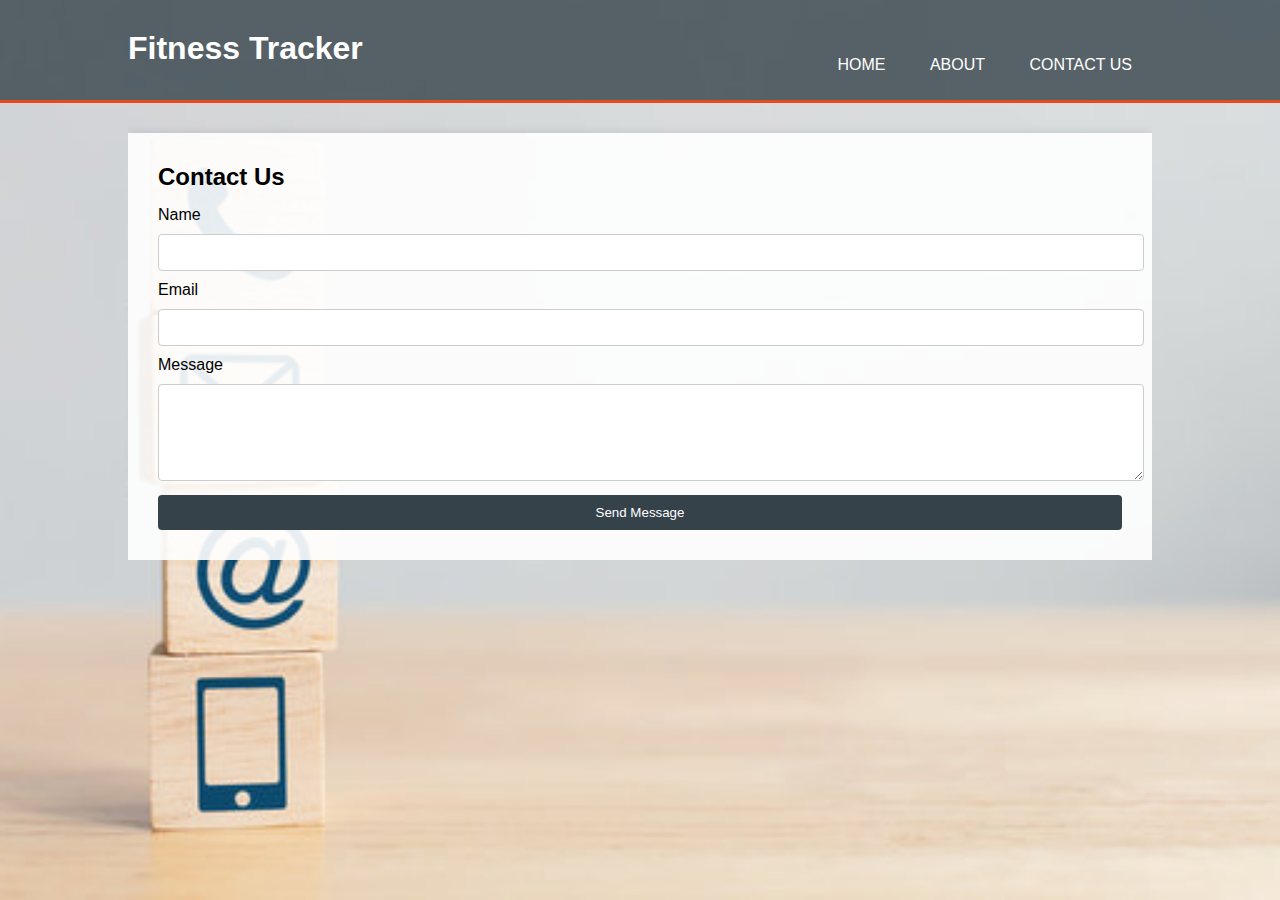
<file: Contact_us.html>
<!DOCTYPE html>
<html lang="en">
<head>
    <meta charset="UTF-8">
    <meta name="viewport" content="width=device-width, initial-scale=1.0">
    <title>Contact Us - Fitness Tracker</title>
    <style>
        body {
            font-family: Arial, sans-serif;
            margin: 0;
            padding: 0;
            background: url('background.jpg') no-repeat center center fixed; 
            background-size: cover;
        }
        .container {
            width: 80%;
            margin: auto;
            overflow: hidden;
        }
        header {
            background: rgba(53, 66, 74, 0.8);
            color: #ffffff;
            padding-top: 30px;
            min-height: 70px;
            border-bottom: #e8491d 3px solid;
        }
        header a {
            color: #ffffff;
            text-decoration: none;
            text-transform: uppercase;
            font-size: 16px;
        }
        header ul {
            padding: 0;
            list-style: none;
        }
        header li {
            display: inline;
            padding: 0 20px 0 20px;
        }
        header .highlight, header .current a {
            color: #e8491d;
        }
        header .branding {
            float: left;
        }
        header .branding h1 {
            margin: 0;
        }
        header nav {
            float: right;
            margin-top: 10px;
        }
        .contact-form {
            background: rgba(255, 255, 255, 0.9);
            padding: 30px;
            margin-top: 30px;
            box-shadow: 0 0 10px rgba(0,0,0,0.1);
        }
        .contact-form h2 {
            margin: 0 0 15px;
        }
        .contact-form input, .contact-form textarea {
            width: 100%;
            padding: 10px;
            margin: 10px 0;
            border: 1px solid #ccc;
            border-radius: 4px;
        }
        .contact-form button {
            display: block;
            width: 100%;
            padding: 10px;
            background: #35424a;
            color: #ffffff;
            border: 0;
            border-radius: 4px;
        }
    </style>
</head>
<body>
    <header>
        <div class="container">
            <div class="branding">
                <h1>Fitness Tracker</h1>
            </div>
            <nav>
                <ul>
                    <li><a href="index.html">Home</a></li>
                    <li><a href="about.html">About</a></li>
                    <li><a href="contact.html" class="current">Contact Us</a></li>
                </ul>
            </nav>
        </div>
    </header>

    <div class="container">
        <div class="contact-form">
            <h2>Contact Us</h2>
            <form action="submit_form.php" method="post">
                <label for="name">Name</label>
                <input type="text" id="name" name="name" required>
                
                <label for="email">Email</label>
                <input type="email" id="email" name="email" required>
                
                <label for="message">Message</label>
                <textarea id="message" name="message" rows="5" required></textarea>
                
                <button type="submit">Send Message</button>
            </form>
        </div>
    </div>
</body>
</html>
</file>
